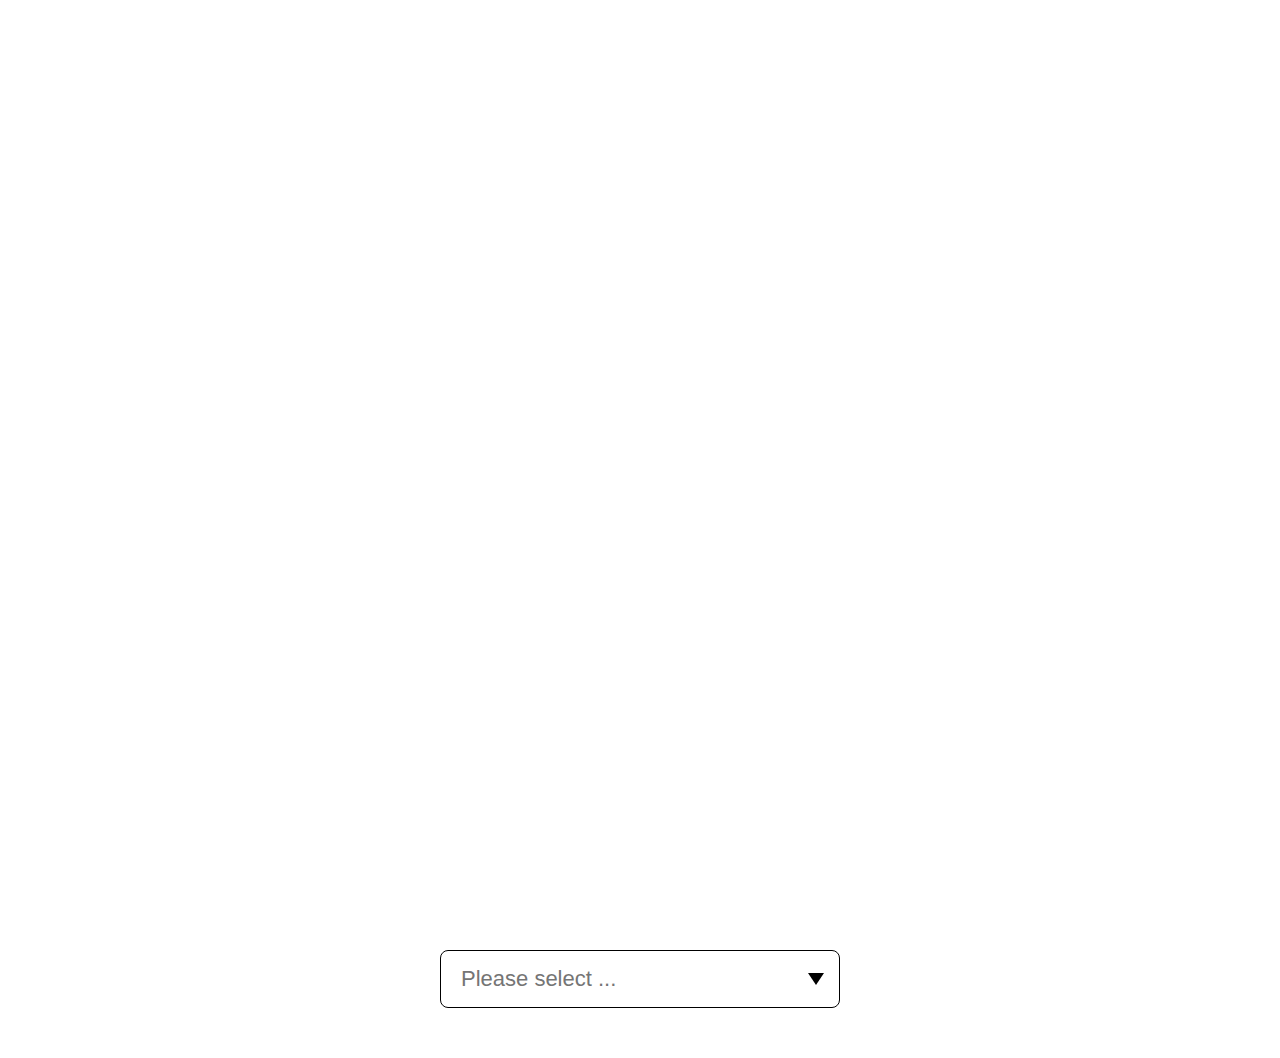
<file: select-dropdown/select-dropdown/index.html>
<!DOCTYPE html>
<html lang="en">
  <head>
    <meta charset="UTF-8" />
    <meta name="viewport" content="width=device-width, initial-scale=1.0" />
    <title>Custom select dropdown</title>
    <link rel="stylesheet" href="./assets/index.css" />
  </head>
  <body>
    <div style="width: 100vw; height: 100vh"></div>
    <div class="container">
      <div class="select-control">
        <div class="select-input">
          <input
            placeholder="Please select ..."
            id="select-value"
            type="text"
            readonly
            autocomplete="off"
          />
          <div class="arrows"></div>
        </div>

        <div id="dropdown-panel" class="dropdown-panel">
          <div class="search">
            <input
              type="text"
              autocomplete="off"
              id="input-search"
              placeholder="Search"
              name="input-search"
            />
          </div>
          <ul class="dropdown-options">
            <li id="no-result">No Result</li>
            <li>HTML</li>
            <li>CSS</li>
            <li>Javascript</li>
            <li>Angular</li>
            <li>Reactjs</li>
            <li>Vuejs</li>
            <li>Elysia</li>
            <li>Java</li>
            <li>Kotlin</li>
          </ul>
        </div>
      </div>
    </div>

    <script src="./assets/index.js"></script>
  </body>
</html>
</file>
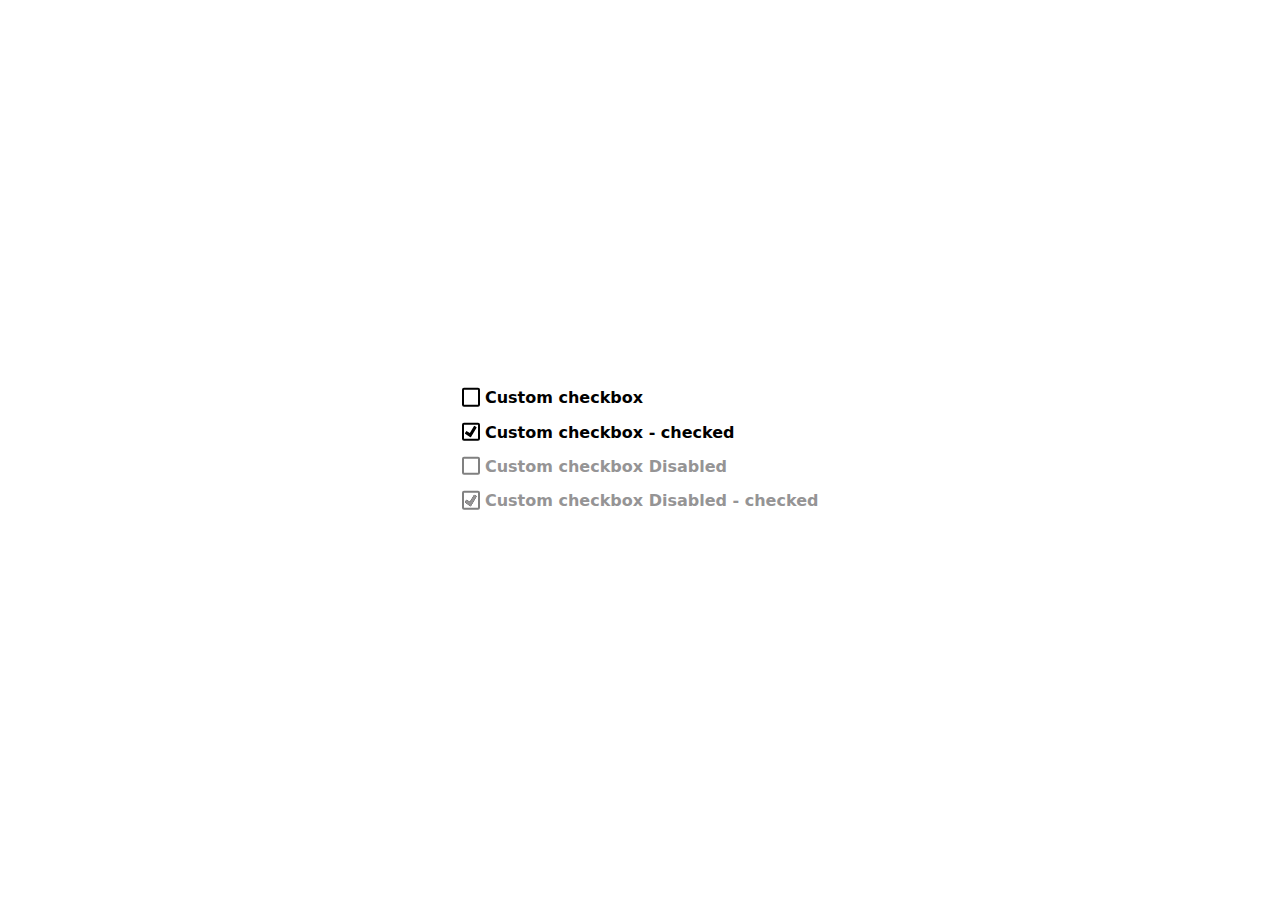
<file: web-element/custom-checkbox/index.html>
<!DOCTYPE html>
<html lang="en">
  <head>
    <meta charset="UTF-8" />
    <meta name="viewport" content="width=device-width, initial-scale=1.0" />
    <title>Custom checkbox</title>
    <link rel="stylesheet" href="./assets/index.css" />
  </head>
  <body>
    <div class="container">
      <div>
        <label class="custom-checkbox">
          <input type="checkbox" name="checkbox" />
          <span class="checkbox--label">Custom checkbox</span>
        </label>

        <label class="custom-checkbox">
          <input type="checkbox" name="checkbox-checked" checked />
          <span class="checkbox--label">Custom checkbox - checked</span>
        </label>

        <label class="custom-checkbox custom-checkbox--disabled">
          <input type="checkbox" name="checkbox-disabled" disabled />
          <span class="checkbox--label">Custom checkbox Disabled</span>
        </label>

        <label class="custom-checkbox custom-checkbox--disabled">
          <input
            type="checkbox"
            name="checkbox-disabled-checked"
            checked
            disabled
          />
          <span class="checkbox--label"
            >Custom checkbox Disabled - checked</span
          >
        </label>
      </div>
    </div>
  </body>
</html>
</file>
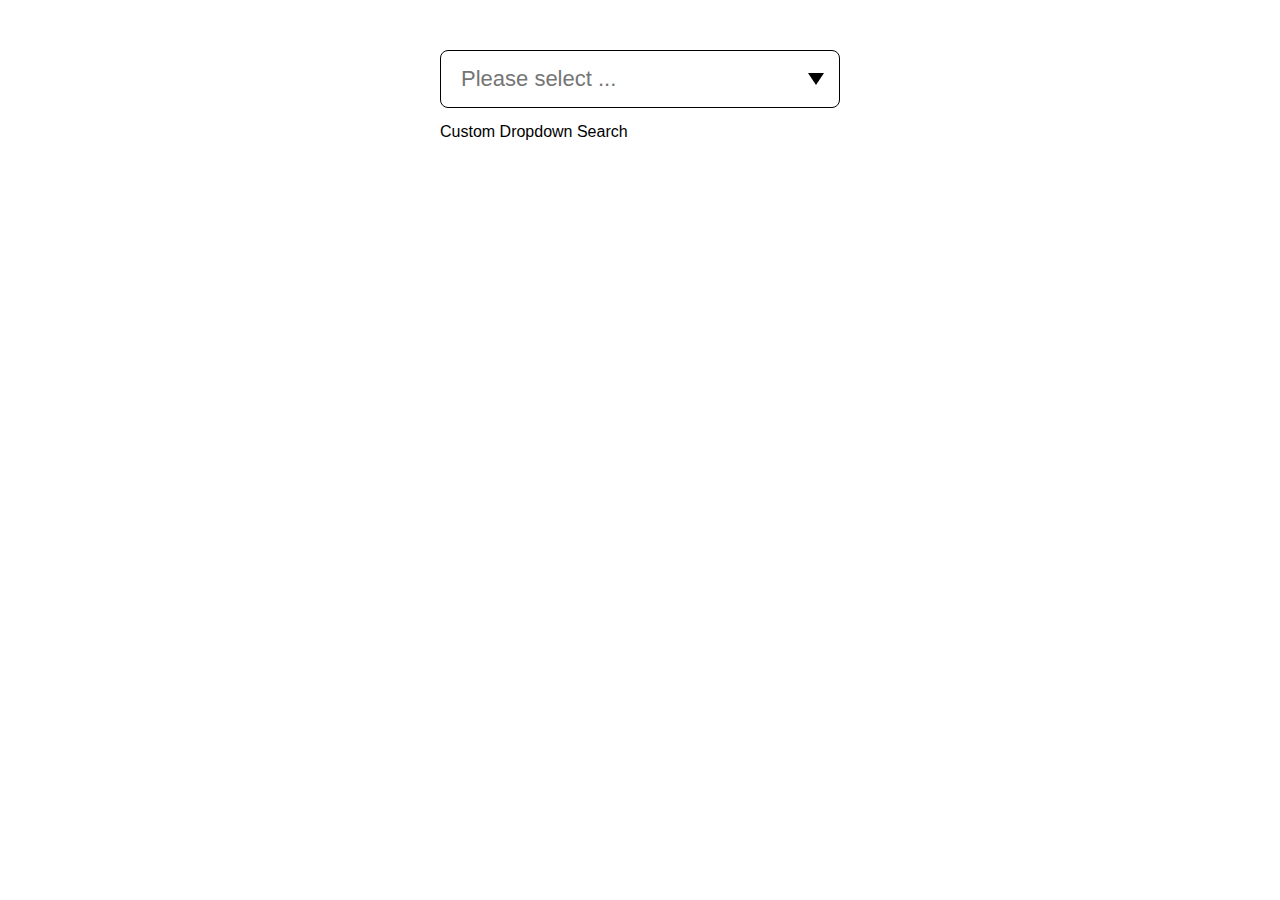
<file: web-element/select-dropdown/index.html>
<!DOCTYPE html>
<html lang="en">
  <head>
    <meta charset="UTF-8" />
    <meta name="viewport" content="width=device-width, initial-scale=1.0" />
    <title>Custom select dropdown</title>
    <link rel="stylesheet" href="./assets/index.css" />
  </head>
  <body>
    <div class="container">
      <div class="select-control">
        <div class="select-input">
          <input
            placeholder="Please select ..."
            id="select-value"
            type="text"
            readonly
            autocomplete="off"
          />
          <div class="arrows"></div>
        </div>

        <div id="dropdown-panel" class="dropdown-panel">
          <div class="search">
            <input
              type="text"
              autocomplete="off"
              id="input-search"
              placeholder="Search"
              name="input-search"
            />
          </div>
          <ul class="dropdown-options">
            <li id="no-result">No Result</li>
            <li>HTML</li>
            <li>CSS</li>
            <li>Javascript</li>
            <li>Angular</li>
            <li>Reactjs</li>
            <li>Vuejs</li>
            <li>Elysia</li>
            <li>Java</li>
            <li>Kotlin</li>
          </ul>
        </div>
      </div>

      <div style="margin-top: 15px;">Custom Dropdown Search</div>
    </div>

    <script src="./assets/index.js"></script>
  </body>
</html>
</file>
<file: select-dropdown/select-dropdown/assets/index.css>
* {
  box-sizing: border-box;
  margin: 0;
  padding: 0;
}

body {
  font-size: 16px;
  font-family: Arial, Helvetica, sans-serif;
}

.container {
  width: 400px;
  margin: 50px auto;
}

.select-control {
  width: 100%;
  position: relative;
}

.select-control.active > .select-input > input {
  border-color: green;
}
 
.select-control.active > .dropdown-panel {
  display: block;
}

.select-control.active .arrows {
  transform: rotate(180deg);
  margin: -8px 0 0 0;
}

.select-input {
  position: relative;
}

.select-input > input {
  width: 100%;
  background-color: white;
  color: black;
  border-radius: 8px;
  cursor: pointer;
  font-size: 22px;
  padding: 15px 20px;
  border: 1px solid black;
  outline: 0 !important;
}

.arrows {
  width: 0;
  height: 0;
  border-color: black;
  border-left: 8px solid transparent;
  border-right: 8px solid transparent;
  border-top: 12px solid black;
  position: absolute;
  right: 16px;
  top: 50%;
  transform: translate(0, -50%);
}

.dropdown-panel {
  display: none;
  background-color: white;
  border: 1px solid black;
  border-radius: 8px;
  color: black;
  position: absolute;
  width: 100%;
  z-index: 99999;
  padding: 16px;
  top: calc(100% + 8px);
}

.dropdown-panel > .search > input {
  border: 1px solid black;
  border-radius: 4px;
  font-size: 16px;
  padding: 12px;
  width: 100%;
  outline: none;
}

.dropdown-panel > .search > input:focus {
  border-color: green;
}

.dropdown-panel > .dropdown-options {
  border: 1px solid grey;
  margin: 10px 0 0 0;
  max-height: 300px;
  overflow-y: auto;
  padding: 0;
}

.dropdown-panel > .dropdown-options > li {
  border-radius: 4px;
  border-bottom: 1px solid grey;
  cursor: pointer;
  font-size: 18px;
  padding: 8px 12px;
  word-wrap: break-word;
  word-break: break-all;
}

.dropdown-panel > .dropdown-options > li:hover {
  background-color: black;
  color: white;
}

#no-result {
  display: none;
  font-style: italic;
  cursor: not-allowed;
  color: grey;
  border-bottom: none;
}

#no-result:hover {
  background-color: inherit;
  color: inherit;
}
</file>
<file: web-element/custom-checkbox/assets/index.css>
:root {
  --custom-checkbox-color: green;
  --custom-checkbox-disabled: #959495;
}

* {
  box-sizing: border-box;
}

body {
  margin: 0;
}

.container {
  display: flex;
  flex-direction: column;
  justify-content: center;
  align-items: center;
  min-height: 100vh;
}

.custom-checkbox {
  font-family: system-ui, sans-serif;
  font-size: 1rem;
  font-weight: bold;
  display: flex;
  color: black;
}

.checkbox--label {
  color: inherit;
  margin: 0 0 0 5px;
  line-height: 1.1;
}

.custom-checkbox + .custom-checkbox {
  margin-top: 1rem;
}

.custom-checkbox--disabled {
  color: var(--custom-checkbox-disabled);
  cursor: not-allowed;
}

input[type="checkbox"] {
  appearance: none;
  margin: 0;
  width: 1.15rem;
  height: 1.15rem;
  border: 0.15rem solid rgb(0, 0, 0);
  border-radius: 0.15em;
  transform: translateY(-0.075rem);
  display: flex;
  justify-content: center;
  align-items: center;
}

input[type="checkbox"]::before {
  content: "";
  width: 0.75rem;
  height: 0.75rem;
  clip-path: polygon(14% 44%, 0 65%, 50% 100%, 100% 16%, 80% 0%, 43% 62%);
  transform: scale(0);
  transform-origin: bottom left;
  transition: 100ms transform ease-in-out;
  box-shadow: inset 1rem 1rem var(--checkbox-color);
  background-color: CanvasText;
}

input[type="checkbox"]:checked::before {
  transform: scale(1);
}

input[type="checkbox"]:focus {
  outline: max(2px, 0.15rem) solid currentColor;
  outline-offset: max(2px, 0.15rem);
}

input[type="checkbox"]:disabled {
  --checkbox-color: var(--custom-checkbox-disabled);
  border-color: gray;
  cursor: not-allowed;
}
</file>
<file: web-element/select-dropdown/assets/index.css>
* {
  box-sizing: border-box;
  margin: 0;
  padding: 0;
}

body {
  font-size: 16px;
  font-family: Arial, Helvetica, sans-serif;
}

.container {
  width: 400px;
  margin: 50px auto;
}

.select-control {
  width: 100%;
  position: relative;
}

.select-control.active > .select-input > input {
  border-color: green;
}
 
.select-control.active > .dropdown-panel {
  display: block;
}

.select-control.active .arrows {
  transform: rotate(180deg);
  margin: -8px 0 0 0;
}

.select-input {
  position: relative;
}

.select-input > input {
  width: 100%;
  background-color: white;
  color: black;
  border-radius: 8px;
  cursor: pointer;
  font-size: 22px;
  padding: 15px 20px;
  border: 1px solid black;
  outline: 0 !important;
}

.arrows {
  width: 0;
  height: 0;
  border-color: black;
  border-left: 8px solid transparent;
  border-right: 8px solid transparent;
  border-top: 12px solid black;
  position: absolute;
  right: 16px;
  top: 50%;
  transform: translate(0, -50%);
}

.dropdown-panel {
  display: none;
  background-color: white;
  border: 1px solid black;
  border-radius: 8px;
  color: black;
  position: absolute;
  width: 100%;
  z-index: 99999;
  padding: 16px;
  top: calc(100% + 8px);
}

.dropdown-panel > .search > input {
  border: 1px solid black;
  border-radius: 4px;
  font-size: 16px;
  padding: 12px;
  width: 100%;
  outline: none;
}

.dropdown-panel > .search > input:focus {
  border-color: green;
}

.dropdown-panel > .dropdown-options {
  border: 1px solid grey;
  margin: 10px 0 0 0;
  max-height: 300px;
  overflow-y: auto;
  padding: 0;
}

.dropdown-panel > .dropdown-options > li {
  border-radius: 4px;
  border-bottom: 1px solid grey;
  cursor: pointer;
  font-size: 18px;
  padding: 8px 12px;
  word-wrap: break-word;
  word-break: break-all;
}

.dropdown-panel > .dropdown-options > li:hover {
  background-color: black;
  color: white;
}

#no-result {
  display: none;
  font-style: italic;
  cursor: not-allowed;
  color: grey;
  border-bottom: none;
}

#no-result:hover {
  background-color: inherit;
  color: inherit;
}
</file>
